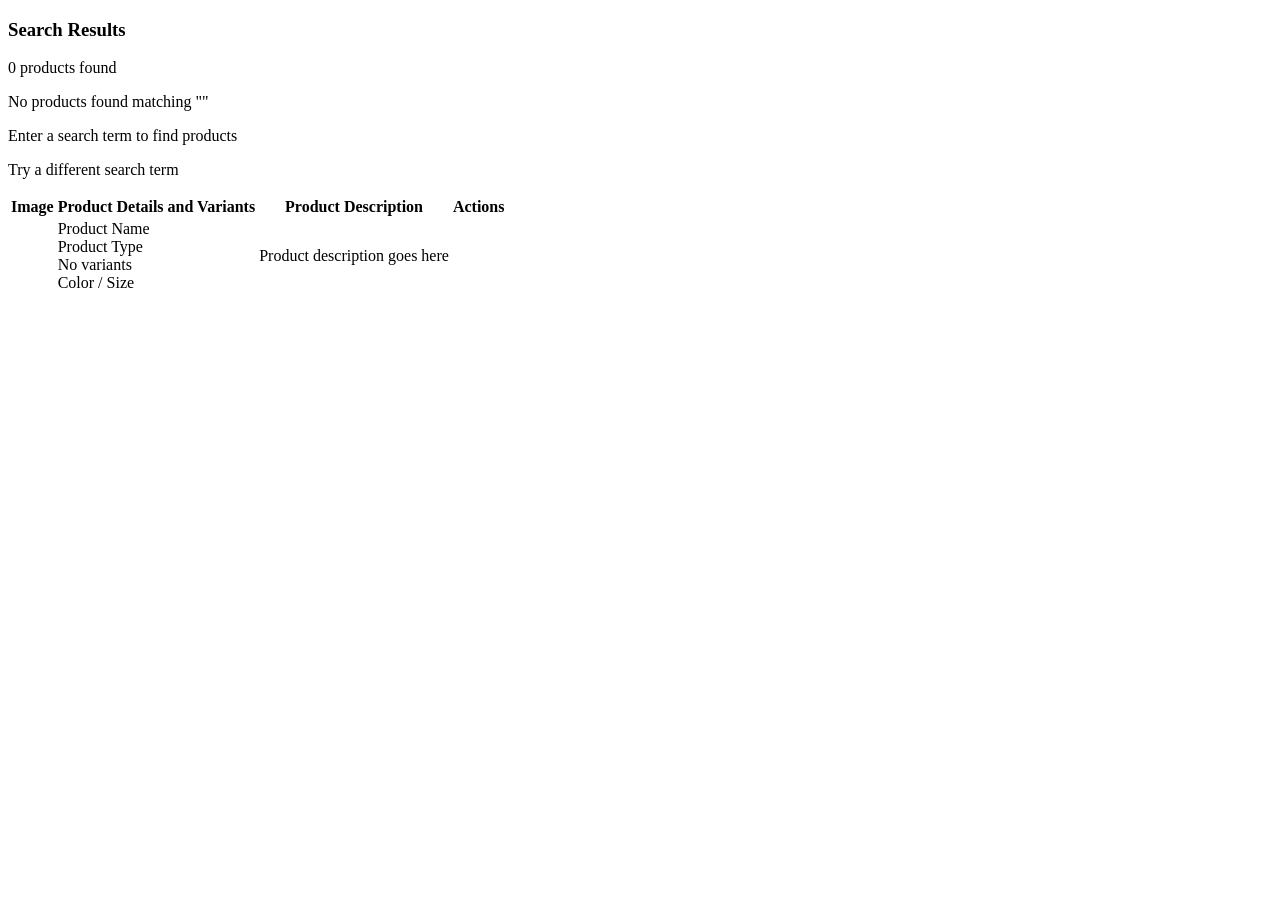
<file: src/main/resources/templates/fragments/fragment-product-search.html>
<!DOCTYPE html>
<html xmlns:th="http://www.thymeleaf.org">
<head>
    <script src="https://kit.webawesome.com/1a257bfedcd54677.js" crossorigin="anonymous"></script>
    <link rel="stylesheet" th:href="@{/css/product.css}">
</head>
<body>

<div th:fragment="search-results-table">
    <div class="table-header">
        <h3>
            <wa-icon name="list"></wa-icon>
            Search Results
        </h3>
        <span class="product-count" th:text="${products.size()} + ' products found'">0 products found</span>
    </div>

    <div th:if="${products.isEmpty()}" class="empty-state">
        <wa-icon name="box-open" variant="solid"></wa-icon>
        <p class="main-text" th:if="${query != null && !query.isEmpty()}">No products found matching "<span
                th:text="${query}"></span>"</p>
        <p class="main-text" th:if="${query == null || query.isEmpty()}">Enter a search term to find products</p>
        <p class="sub-text">Try a different search term</p>
    </div>

    <!-- Scrollable container -->
    <div th:if="${!products.isEmpty()}" class="table-scroll-container">
        <wa-scroller orientation="vertical" style="max-height: 1000px;">
            <table>
                <thead>
                <tr>
                    <th>
                        <wa-icon name="image"></wa-icon>
                        Image
                    </th>
                    <th>
                        <wa-icon name="tag"></wa-icon>
                        Product Details and Variants
                    </th>
                    <th>
                        <wa-icon name="align-left"></wa-icon>
                        Product Description
                    </th>
                    <th>
                        <wa-icon name="wrench"></wa-icon>
                        Actions
                    </th>
                </tr>
                </thead>
                <tbody>
                <th:block th:each="product : ${products}">
                    <!-- Main Product Row -->
                    <tr class="product-main-row">
                        <td>
                            <div class="product-image-container">
                                <img th:src="${product.imageUrl}"
                                     th:alt="${product.title}"
                                     class="product-image"/>
                            </div>
                        </td>
                        <td>
                            <div class="product-title" th:text="${product.title}">Product Name</div>
                            <div th:if="${!#strings.isEmpty(product.productType)}"
                                 th:text="${'('+product.productType+')'}"
                                 class="product-type">
                                Product Type
                            </div>
                            <div class="product-variants">
                                <div th:if="${product.variants.isEmpty()}" class="no-variants">
                                    <wa-icon name="ban"></wa-icon>
                                    No variants
                                </div>

                                <div th:if="${!product.variants.isEmpty()}">
                                    <wa-scroller orientation="vertical" style="max-height: 170px;--shadow-size:0">
                                    <span th:each="variant : ${product.variants}"
                                          class="badge badge-variant"
                                          th:text="${variant.title}">
                                        Color / Size
                                    </span>
                                    </wa-scroller>
                                </div>
                            </div>
                        </td>
                        <td>
                            <div class="product-description-content">
                                <div class="description-text" th:utext="${product.bodyHTML}">
                                    Product description goes here
                                </div>
                            </div>
                        </td>
                        <td>
                            <div class="action-buttons">
                                <a th:href="@{/products/update/{id}(id=${product.internalId})}"
                                   style="text-decoration: none;">
                                    <wa-button variant="success" size="small">
                                        <wa-icon name="edit"></wa-icon>
                                    </wa-button>
                                </a>
                                <wa-button
                                        variant="danger"
                                        size="small"
                                        th:hx-delete="@{/products/{id}(id=${product.internalId})}"
                                        hx-confirm="Are you sure you want to delete this product?"
                                        hx-target="#search-results-container"
                                        hx-swap="innerHTML">
                                    <wa-icon name="trash"></wa-icon>
                                </wa-button>
                            </div>
                        </td>
                    </tr>
                </th:block>
                </tbody>
            </table>
        </wa-scroller>
    </div>
</div>

</body>
</html>
</file>
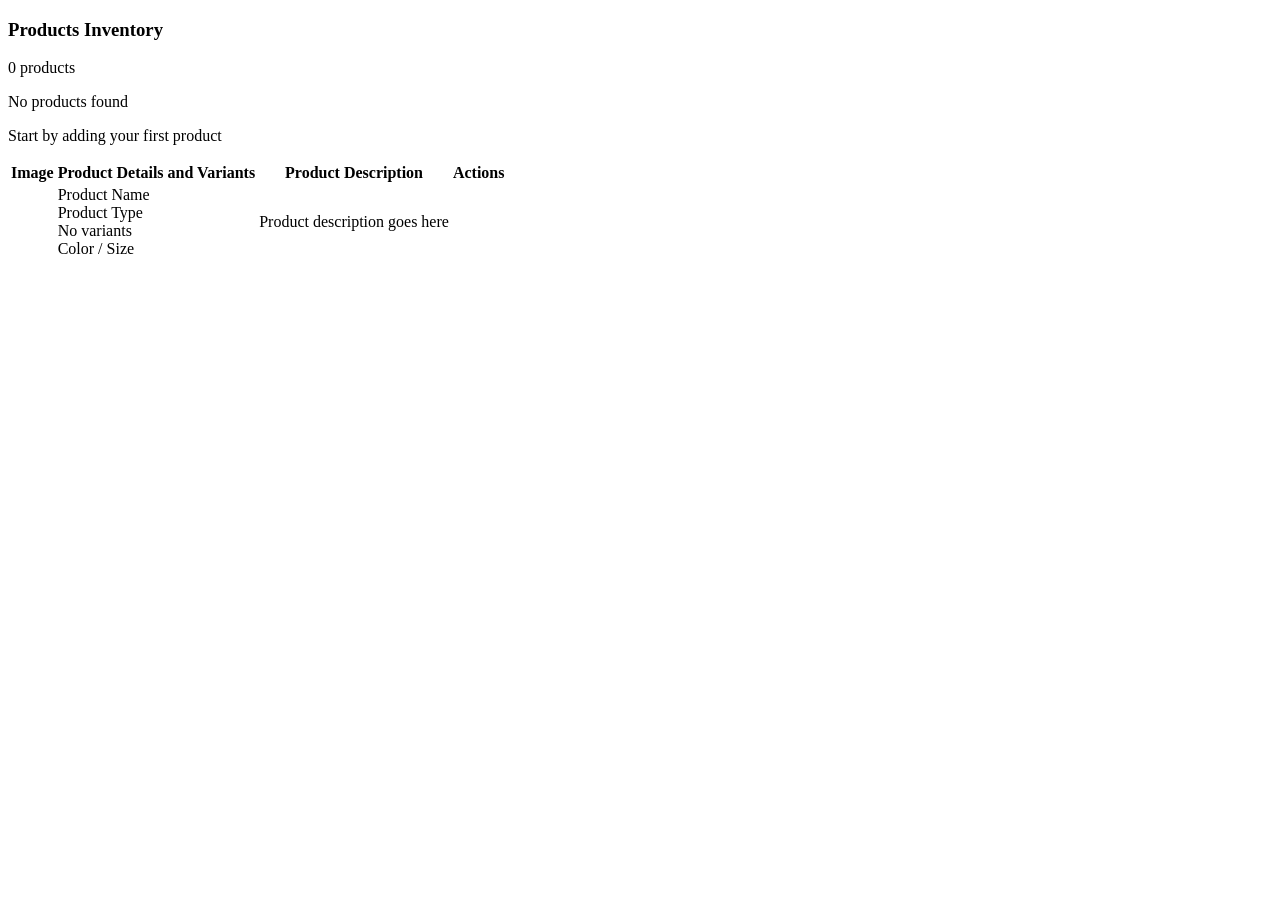
<file: src/main/resources/templates/fragments/fragment-products.html>
<!DOCTYPE html>
<html xmlns:th="http://www.thymeleaf.org">
<head>
    <script src="https://kit.webawesome.com/1a257bfedcd54677.js" crossorigin="anonymous"></script>
    <link rel="stylesheet" th:href="@{/css/product.css}">
    <!--    <link rel="stylesheet" href="/static/css/product.css">-->
</head>
<body>

<!--<div th:fragment="products-table" class="products-table-wrapper">-->
<div th:fragment="products-table">
    <div class="table-header">
        <h3>
            <wa-icon name="list"></wa-icon>
            Products Inventory
        </h3>
        <span class="product-count" th:text="${products.size()} + ' products'">0 products</span>
    </div>

    <div th:if="${products.isEmpty()}" class="empty-state">
        <wa-icon name="box-open" variant="solid"></wa-icon>
        <p class="main-text">No products found</p>
        <p class="sub-text">Start by adding your first product</p>
    </div>

    <!-- Scrollable container -->

    <div th:if="${!products.isEmpty()}" class="table-scroll-container">
        <wa-scroller orientation="vertical" style="max-height: 1000px;">
            <table>
                <thead>
                <tr>
                    <th>
                        <wa-icon name="image"></wa-icon>
                        Image
                    </th>
                    <th>
                        <wa-icon name="tag"></wa-icon>
                        Product Details and Variants
                    </th>
                    <th>
                        <wa-icon name="align-left"></wa-icon>
                        Product Description
                    </th>
                    <th>
                        <wa-icon name="wrench"></wa-icon>
                        Actions
                    </th>
                </tr>
                </thead>
                <tbody>
                <th:block th:each="product : ${products}">
                    <!-- Main Product Row -->
                    <tr class="product-main-row">
                        <td>
                            <div class="product-image-container">
                                <img th:src="${product.imageUrl}"
                                     th:alt="${product.title}"
                                     class="product-image"/>
                            </div>
                        </td>
                        <td>
                            <div class="product-title" th:text="${product.title}">Product Name</div>
                            <div th:if="${!#strings.isEmpty(product.productType)}"
                                 th:text="${'('+product.productType+')'}"
                                 class="product-type">
                                Product Type
                            </div>
                            <div class="product-variants">
                                <div th:if="${product.variants.isEmpty()}" class="no-variants">
                                    <wa-icon name="ban"></wa-icon>
                                    No variants
                                </div>

                                <div th:if="${!product.variants.isEmpty()}">
                                    <wa-scroller orientation="vertical" style="max-height: 170px;--shadow-size:0">
                                <span th:each="variant : ${product.variants}"
                                      class="badge badge-variant"
                                      th:text="${variant.title}">
                                    Color / Size
                                </span>
                                    </wa-scroller>
                                </div>
                            </div>
                        </td>
                        <td>
                            <div class="product-description-content">
                                <div class="description-text" th:utext="${product.bodyHTML}">
                                    Product description goes here
                                </div>
                            </div>
                        </td>
                        <td>
                            <div class="action-buttons">
                                <a th:href="@{/products/update/{id}(id=${product.internalId})}"
                                   style="text-decoration: none;">
                                    <wa-button variant="success" size="small">
                                        <wa-icon name="edit"></wa-icon>
                                    </wa-button>
                                </a>
                                <wa-button
                                        variant="danger"
                                        size="small"
                                        th:hx-delete="@{/products/{id}(id=${product.internalId})}"
                                        hx-confirm="Are you sure you want to delete this product?"
                                        hx-target="#products-container"
                                        hx-swap="innerHTML">
                                    <wa-icon name="trash"></wa-icon>
                                </wa-button>
                            </div>
                        </td>
                    </tr>
                </th:block>
                </tbody>
            </table>
        </wa-scroller>
    </div>
</div>

</body>
</html>
</file>
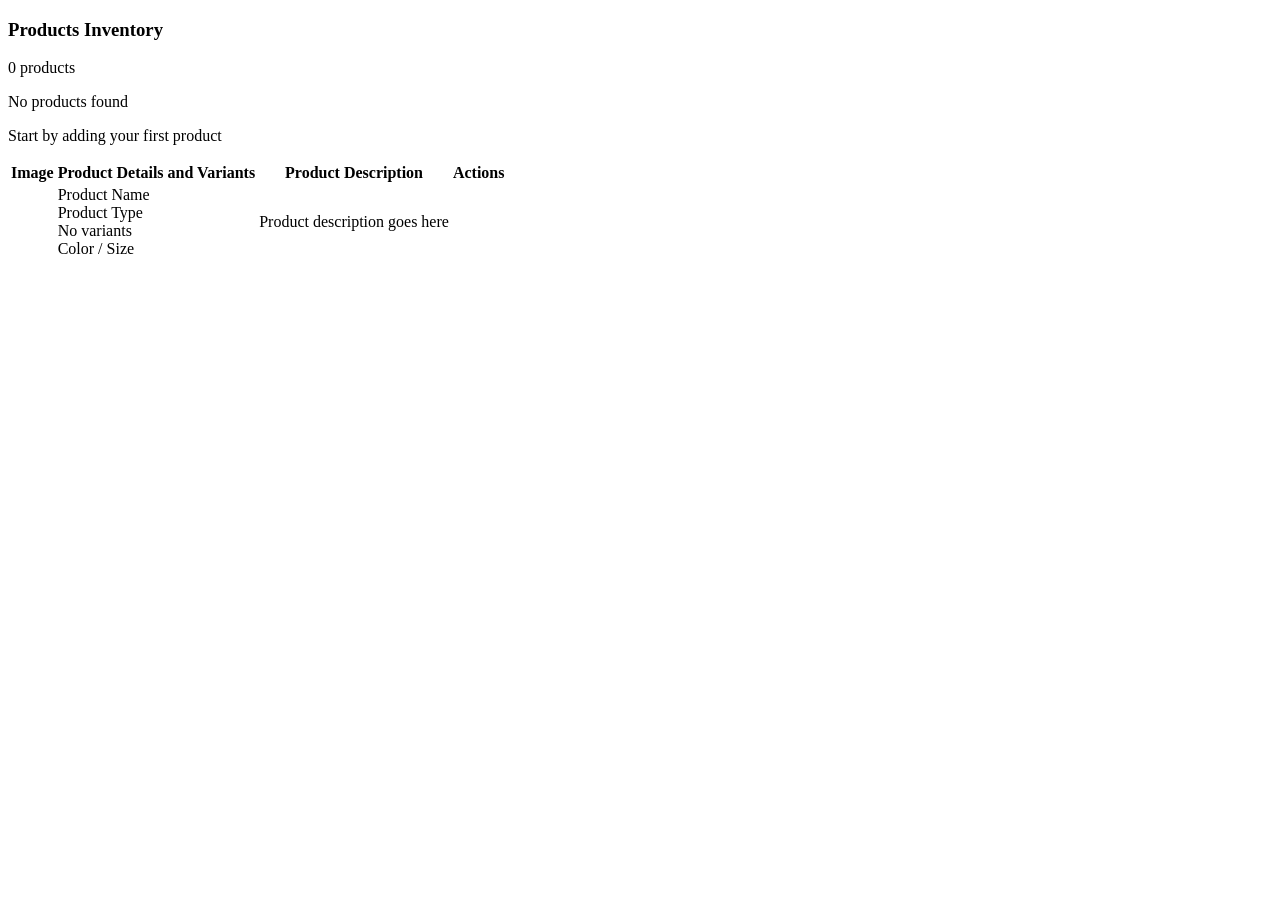
<file: src/main/resources/templates/fragments/products.html>
<!DOCTYPE html>
<html xmlns:th="http://www.thymeleaf.org">
<head>
    <script src="https://kit.webawesome.com/1a257bfedcd54677.js" crossorigin="anonymous"></script>
    <link rel="stylesheet" th:href="@{/css/product.css}">
    <!--    <link rel="stylesheet" href="/static/css/product.css">-->
</head>
<body>

<!--<div th:fragment="products-table" class="products-table-wrapper">-->
<div th:fragment="products-table">
    <div class="table-header">
        <h3>
            <wa-icon name="list"></wa-icon>
            Products Inventory
        </h3>
        <span class="product-count" th:text="${products.size()} + ' products'">0 products</span>
    </div>

    <div th:if="${products.isEmpty()}" class="empty-state">
        <wa-icon name="box-open" variant="solid"></wa-icon>
        <p class="main-text">No products found</p>
        <p class="sub-text">Start by adding your first product</p>
    </div>

    <!-- Scrollable container -->

    <div th:if="${!products.isEmpty()}" class="table-scroll-container">
        <wa-scroller orientation="vertical" style="max-height: 1000px;">
            <table>
                <thead>
                <tr>
                    <th>
                        <wa-icon name="image"></wa-icon>
                        Image
                    </th>
                    <th>
                        <wa-icon name="tag"></wa-icon>
                        Product Details and Variants
                    </th>
                    <th>
                        <wa-icon name="align-left"></wa-icon>
                        Product Description
                    </th>
                    <th>
                        <wa-icon name="wrench"></wa-icon>
                        Actions
                    </th>
                </tr>
                </thead>
                <tbody>
                <th:block th:each="product : ${products}">
                    <!-- Main Product Row -->
                    <tr class="product-main-row">
                        <td>
                            <div class="product-image-container">
                                <img th:src="${product.imageUrl}"
                                     th:alt="${product.title}"
                                     class="product-image"/>
                            </div>
                        </td>
                        <td>
                            <div class="product-title" th:text="${product.title}">Product Name</div>
                            <div th:if="${!#strings.isEmpty(product.productType)}"
                                 th:text="${'('+product.productType+')'}"
                                 class="product-type">
                                Product Type
                            </div>
                            <div class="product-variants">
                                <div th:if="${product.variants.isEmpty()}" class="no-variants">
                                    <wa-icon name="ban"></wa-icon>
                                    No variants
                                </div>

                                <div th:if="${!product.variants.isEmpty()}">
                                    <wa-scroller orientation="vertical" style="max-height: 170px;--shadow-size:0">
                                <span th:each="variant : ${product.variants}"
                                      class="badge badge-variant"
                                      th:text="${variant.title}">
                                    Color / Size
                                </span>
                                    </wa-scroller>
                                </div>
                            </div>
                        </td>
                        <td>
                            <div class="product-description-content">
                                <div class="description-text" th:utext="${product.bodyHTML}">
                                    Product description goes here
                                </div>
                            </div>
                        </td>
                        <td>
                            <div class="action-buttons">
                                <!--                            <wa-button variant="brand" size="small">-->
                                <!--                                <wa-icon name="eye"></wa-icon>-->
                                <!--                            </wa-button>-->
                                <!--                            <wa-button variant="success" size="small">-->
                                <!--                                <wa-icon name="edit"></wa-icon>-->
                                <!--                            </wa-button>-->
                                <wa-button
                                        variant="danger"
                                        size="small"
                                        th:hx-delete="@{/products/{id}(id=${product.internalId})}"
                                        hx-confirm="Are you sure you want to delete this product?"
                                        hx-target="#products-container"
                                        hx-swap="innerHTML">
                                    <wa-icon name="trash"></wa-icon>
                                </wa-button>
                            </div>
                        </td>
                    </tr>
                </th:block>
                </tbody>
            </table>
        </wa-scroller>
    </div>
</div>

</body>
</html>
</file>
